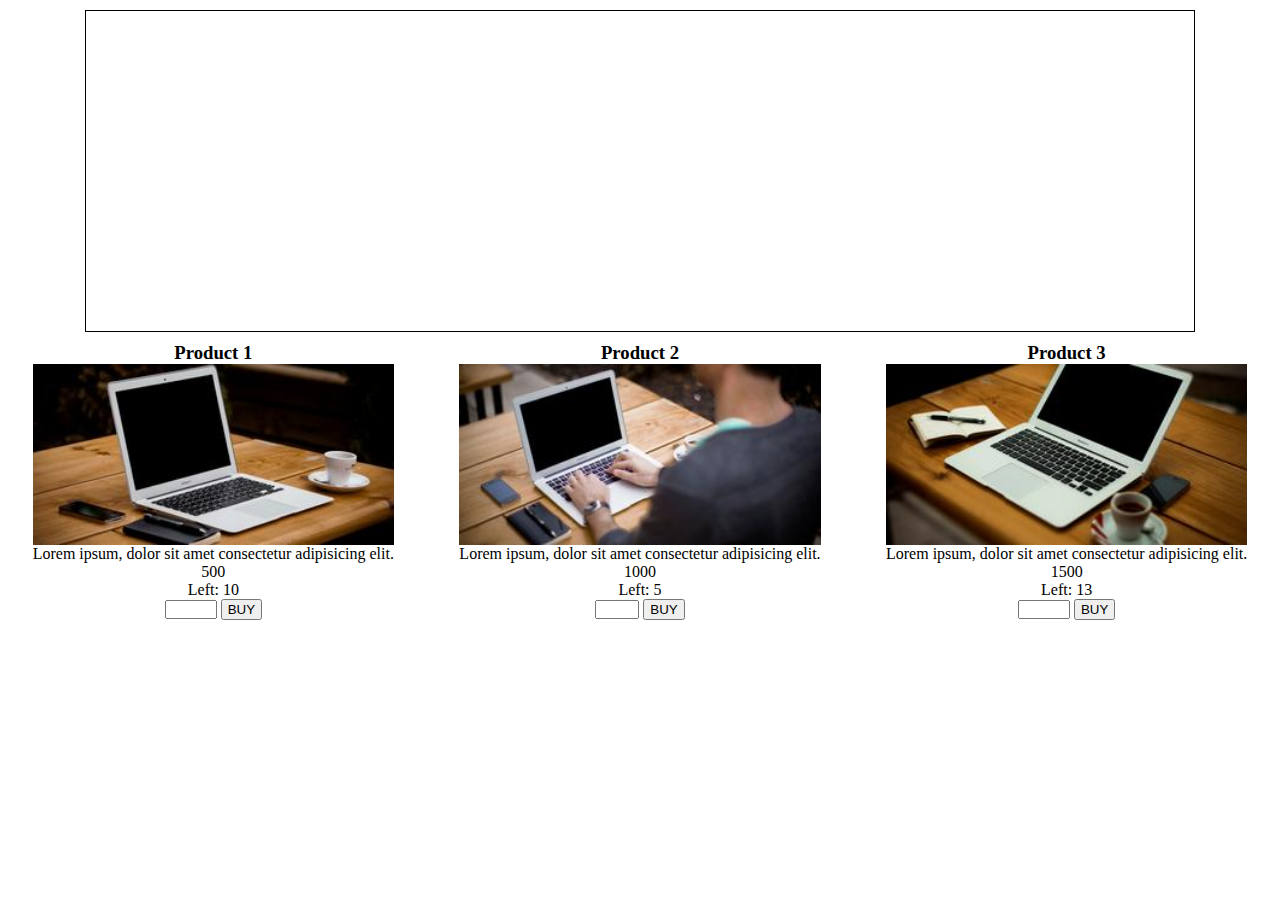
<file: cart/index.html>
<!DOCTYPE html>
<html lang="en">
<head>
    <meta charset="UTF-8">
    <meta name="viewport" content="width=device-width, initial-scale=1.0">
    <meta http-equiv="X-UA-Compatible" content="ie=edge">
    <title>Document</title>
    <link rel="stylesheet" href="style.css">
    <script src="script.js"></script>
</head>
<body>
    <div class="cart">
        <div class="cart_list">

        </div>
        <div class="price">

        </div>
    </div>
    <div class="products">
       
    </div>
</body>
</html>
</file>
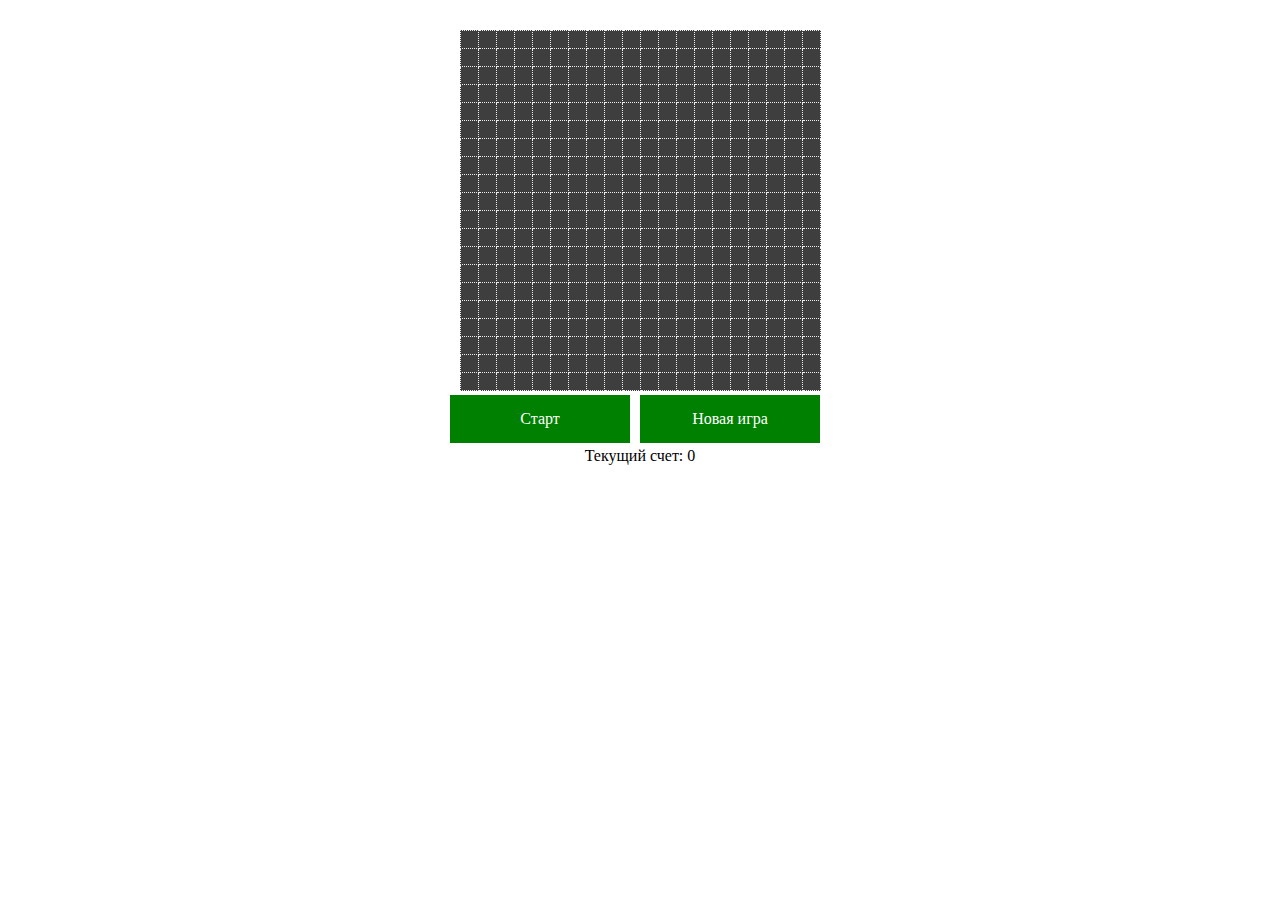
<file: lesson7/lesson7.html>
<!DOCTYPE html>
<html lang="en">
<head>
    <meta charset="UTF-8">
    <title>Snake</title>
    <link rel="stylesheet" href="lesson7.css">
    <script src="lesson7.js"></script>
</head>
<body>
<div class="wrap">
    <div id="snake-field"></div>
    <div class="buttons">
        <div id="snake-start">Старт</div>
        <div id="snake-renew">Новая игра</div>
    </div>
    <div id="score"></div>
</div>
</body>
</html>
</file>
<file: cart/style.css>
* {
    margin: 0;
    padding: 0;
}

.cart {
    height: 300px;
    width: 85%;
    margin: 10px auto;
    border: 1px solid black;
    display: flex;
    justify-content: space-between;
    padding: 10px;
}

.cartItem {
    margin-bottom: 10px;
}

.products {
    margin: 0 auto;
    display: flex;
    flex-wrap: wrap;
}

.product {
    margin: 0 auto;
    display: flex;
    flex-direction: column;
    margin-bottom: 10px;
    text-align: center;
}

button {
    align-self: center;
    padding: 1px 5px;
}

.desc {
    font-size: 12px;
}
</file>
<file: lesson7/lesson7.css>
#snake-field{
    display: inline-block;
}
#snake-renew,#snake-start{
    width: 150px;
    padding: 15px;
    color: white;
    background-color: green;
    text-align: center;
    cursor: pointer;
    float: left;
    margin-right: 10px;
}
.game-table{
    border-collapse: collapse;
    background-color: #3e3e3e;
}
td.game-table-cell{
    width: 15px;
    height: 15px;
    border: 1px dotted #eee;
}
.snake-unit{
    background-color: white;
}
.food-unit{
    background-color: red;
}

.obs-unit {
    background-color: black;
}

.buttons{
    display: inline-block;
}
.wrap{
    margin: 30px auto 0;
    text-align: center;
}
</file>
